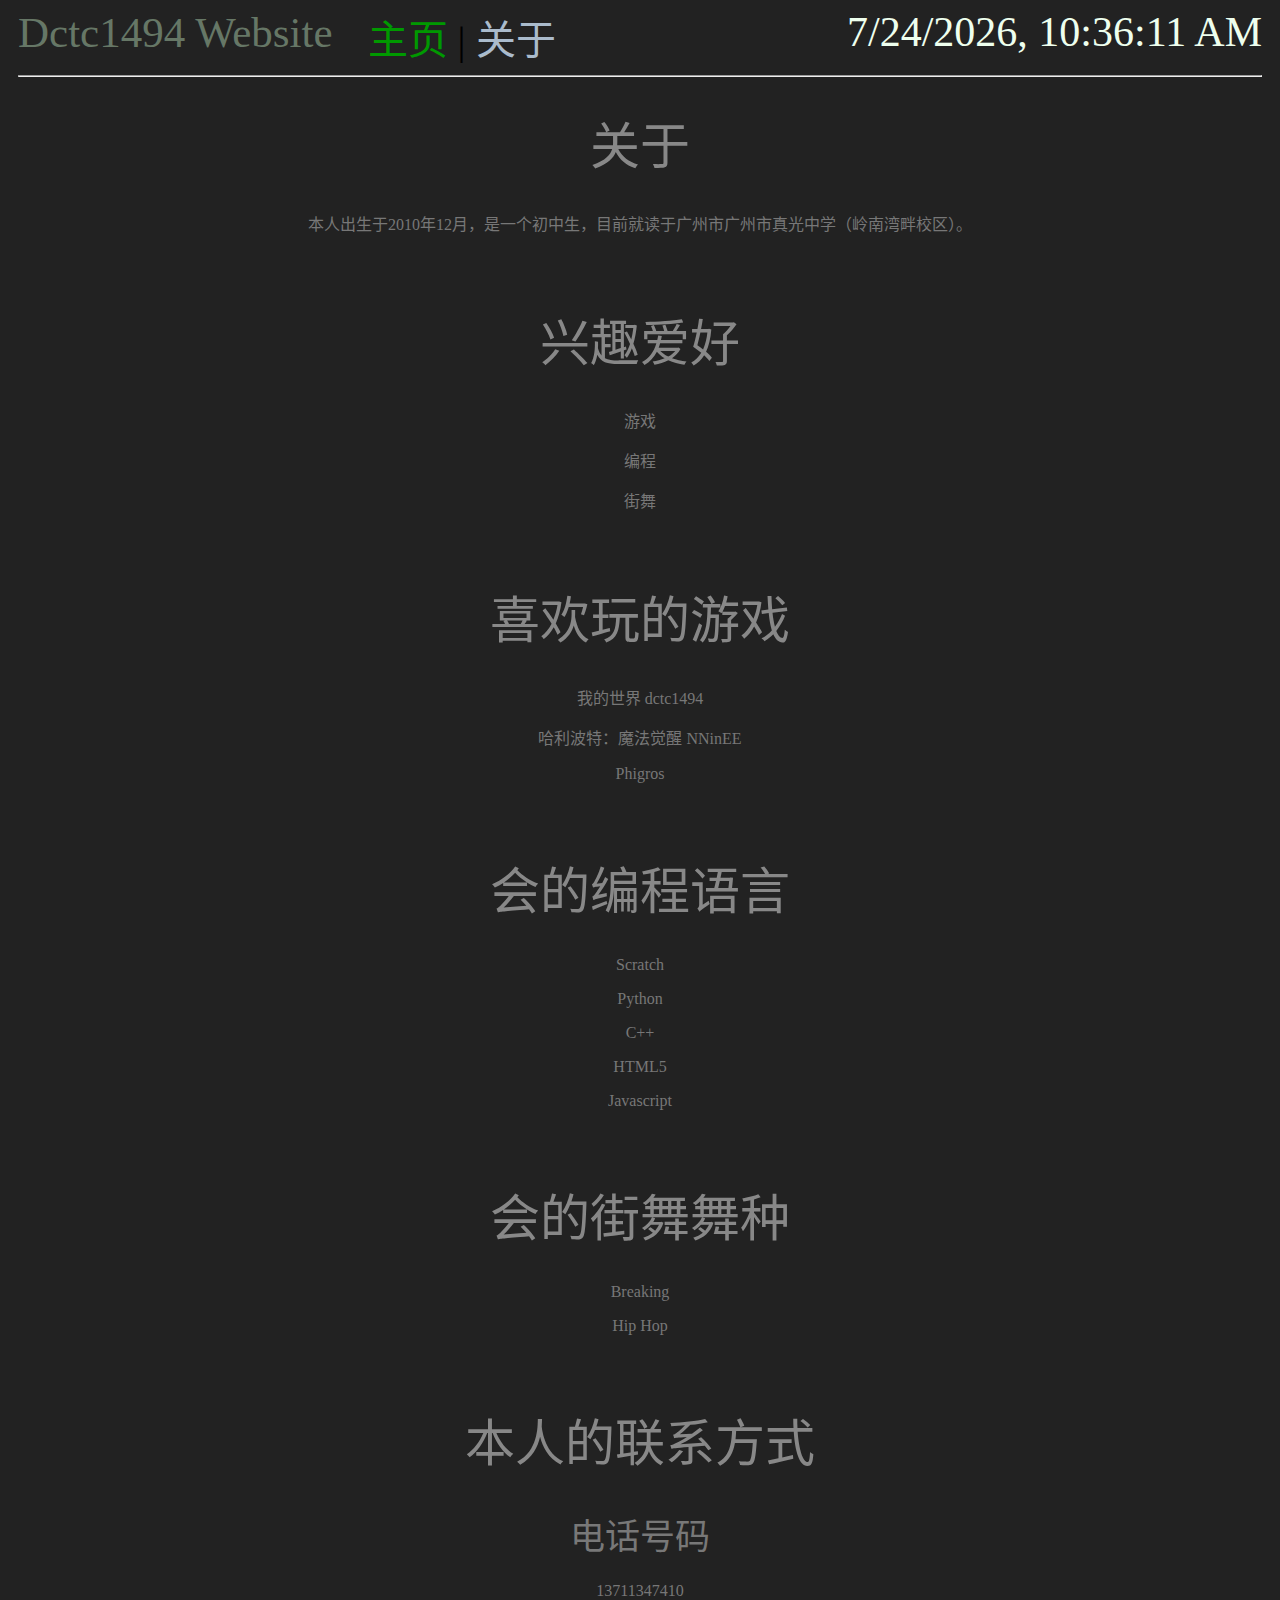
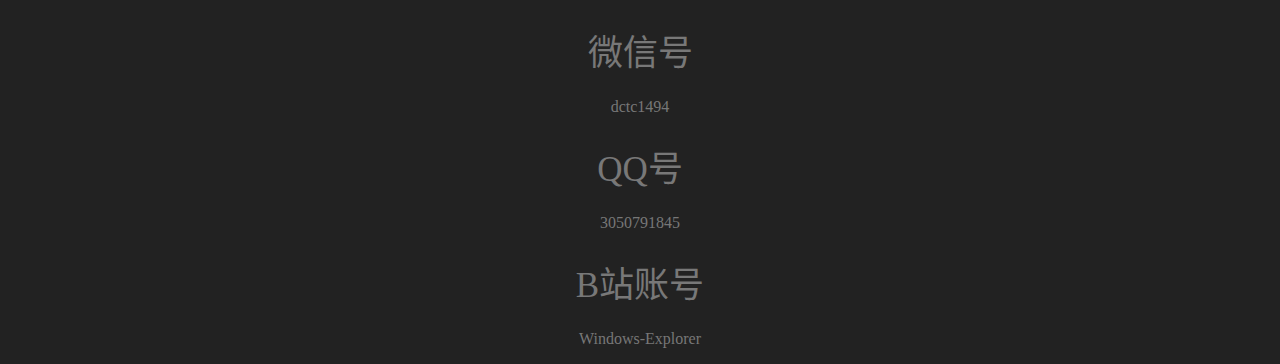
<file: about.html>
<!doctype html>
<html lang="zh-CN" oncopy="return false;" onselectstart="return false;" oncontextmenu="return false;" ondragstart="return false;" onselect="return false;" onbeforecopy="return false;">
    <head>
        <meta charset="utf-8">
        <title>Dctc1494 Website</title>
        <link rel="stylesheet" type="text/css" href="css/style.css">
    </head>
    <body>
        <script type="text/javascript" src="js/preproc.js"></script>
        <script type="text/javascript" src="js/click.js"></script>
        <div id="navbar">
            <span id="navtext" style="float:left;color:#676;font-size:43px;">Dctc1494 Website</span>
            <div id="navleft" style="float:left;margin-left:35px;display:inline;">
                <a id="homelink" href="./index.html" target="_self" style="color:#090;">主页</a>
                <span> | </span>
                <a id="aboutlink" href="./about.html" target="_self">关于</a>
            </div>
            <div id="info" style="float:right;color:#efe;font-size:42px;">加载中...</div>
            <br /><hr />
        </div>
        <div id="menus">
            <ul id="menu1">
                <li><a href="./index.html" style="text-decoration:none;color:#666;" target="_self">打开</a></li>
                <li><a href="./index.html" style="text-decoration:none;color:#666;" target="_blank">打开于新的标签页</a></li>
                <li><a href="./index.html" style="text-decoration:none;color:#666;" target="_parent">在父窗口打开</a></li>
                <li><a href="./index.html" style="text-decoration:none;color:#666;" target="_top">在顶级窗口打开</a></li>
            </ul>
            <ul id="menu2">
                <li><a href="./about.html" style="text-decoration:none;color:#666;" target="_self">打开</a></li>
                <li><a href="./about.html" style="text-decoration:none;color:#444;" target="_blank">打开于新的标签页</a></li>
                <li><a href="./about.html" style="text-decoration:none;color:#666;" target="_parent">在父窗口打开</a></li>
                <li><a href="./about.html" style="text-decoration:none;color:#666;" target="_top">在顶级窗口打开</a></li>
            </ul>
        </div>
        <div class="center">
            <br /><br /><br />
            <h1 class="titleA">关于</h1>
            <p class="text">本人出生于2010年12月，是一个初中生，目前就读于广州市广州市真光中学（岭南湾畔校区）。</p>
            <br />
            <h1 class="titleA">兴趣爱好</h1>
            <p class="text">游戏</p>
            <p class="text">编程</p>
            <p class="text">街舞</p>
            <br />
            <h1 class="titleA">喜欢玩的游戏</h1>
            <p class="text">我的世界  dctc1494</p>
            <p class="text">哈利波特：魔法觉醒  NNinEE</p>
            <p class="text">Phigros</p>
            <br />
            <h1 class="titleA">会的编程语言</h1>
            <p class="text">Scratch</p>
            <p class="text">Python</p>
            <p class="text">C++</p>
            <p class="text">HTML5</p>
            <p class="text">Javascript</p>
            <br />
            <h1 class="titleA">会的街舞舞种</h1>
            <p class="text">Breaking</p>
            <p class="text">Hip Hop</p>
            <br />
            <h1 class="titleA">本人的联系方式</h1>
            <h1 class="titleB">电话号码</h1>
            <p class="text">13711347410</p>
            <h1 class="titleB">微信号</h1>
            <p class="text">dctc1494</p>
            <h1 class="titleB">QQ号</h1>
            <p class="text">3050791845</p>
            <h1 class="titleB">B站账号</h1>
            <p class="text">Windows-Explorer</p>
        </div>
    </body>
</html>
</file>
<file: css/style.css>
html {
	background-color: #222;
	cursor: crosshair;
}

#navbar {
    font-size: 40px;
    height: 10px;
    -moz-border-radius: 15px;
    -o-border-radius: 15px;
    -webkit-border-radius: 15px;
    border-radius: 15px;
    margin-left: 10px;
    margin-right: 10px;
}

#navbar a {
    text-decoration: none;
    color: #abc;
    -webkit-transition: all 0.7s;
    -moz-transition: all 0.7s;
    -o-transition: all 0.7s;
    transition: all 0.7s;
}
#navbar a:hover {
    font-size: 50px;
    color: yellow;
}

#menus ul {
    background-color: #ccc;
    color: #777;
    width: 150px;
    display: none;
    position: absolute;
    padding: 10px;
    -moz-box-shadow: 0px 0px 5px black;
    -o-box-shadow: 0px 0px 5px black;
    -webkit-box-shadow: 0px 0px 5px black;
    box-shadow: 0px 0px 5px black;
    -o-border-radius: 15px;
    -webkit-border-radius: 15px;
    -moz-border-radius: 15px;
    border-radius: 15px;
}

#menus li {
    list-style: none;
    line-height: 40px;
    -webkit-transition: all 0.6s;
    -moz-transition: all 0.6s;
    -o-transition: all 0.6s;
    transition: all 0.6s;
    -o-border-radius: 5px;
    -webkit-border-radius: 5px;
    -moz-border-radius: 5px;
    border-radius: 5px;
}

#menus li:hover {
    font-size: 17px;
    color: #333;
    background-color: #eee;
}

#menus a {
    text-decoration: none;
}

.center{
    text-align: center;
}

.titleA {
    color: #888;
    font-weight: lighter;
    font-size: 50px;
}

.titleB {
    color: #787878;
    font-weight: lighter;
    font-size: 35px;
}

.text {
    color: #777;
    font-weight: 300;
    font-size: 16px;
}
</file>
